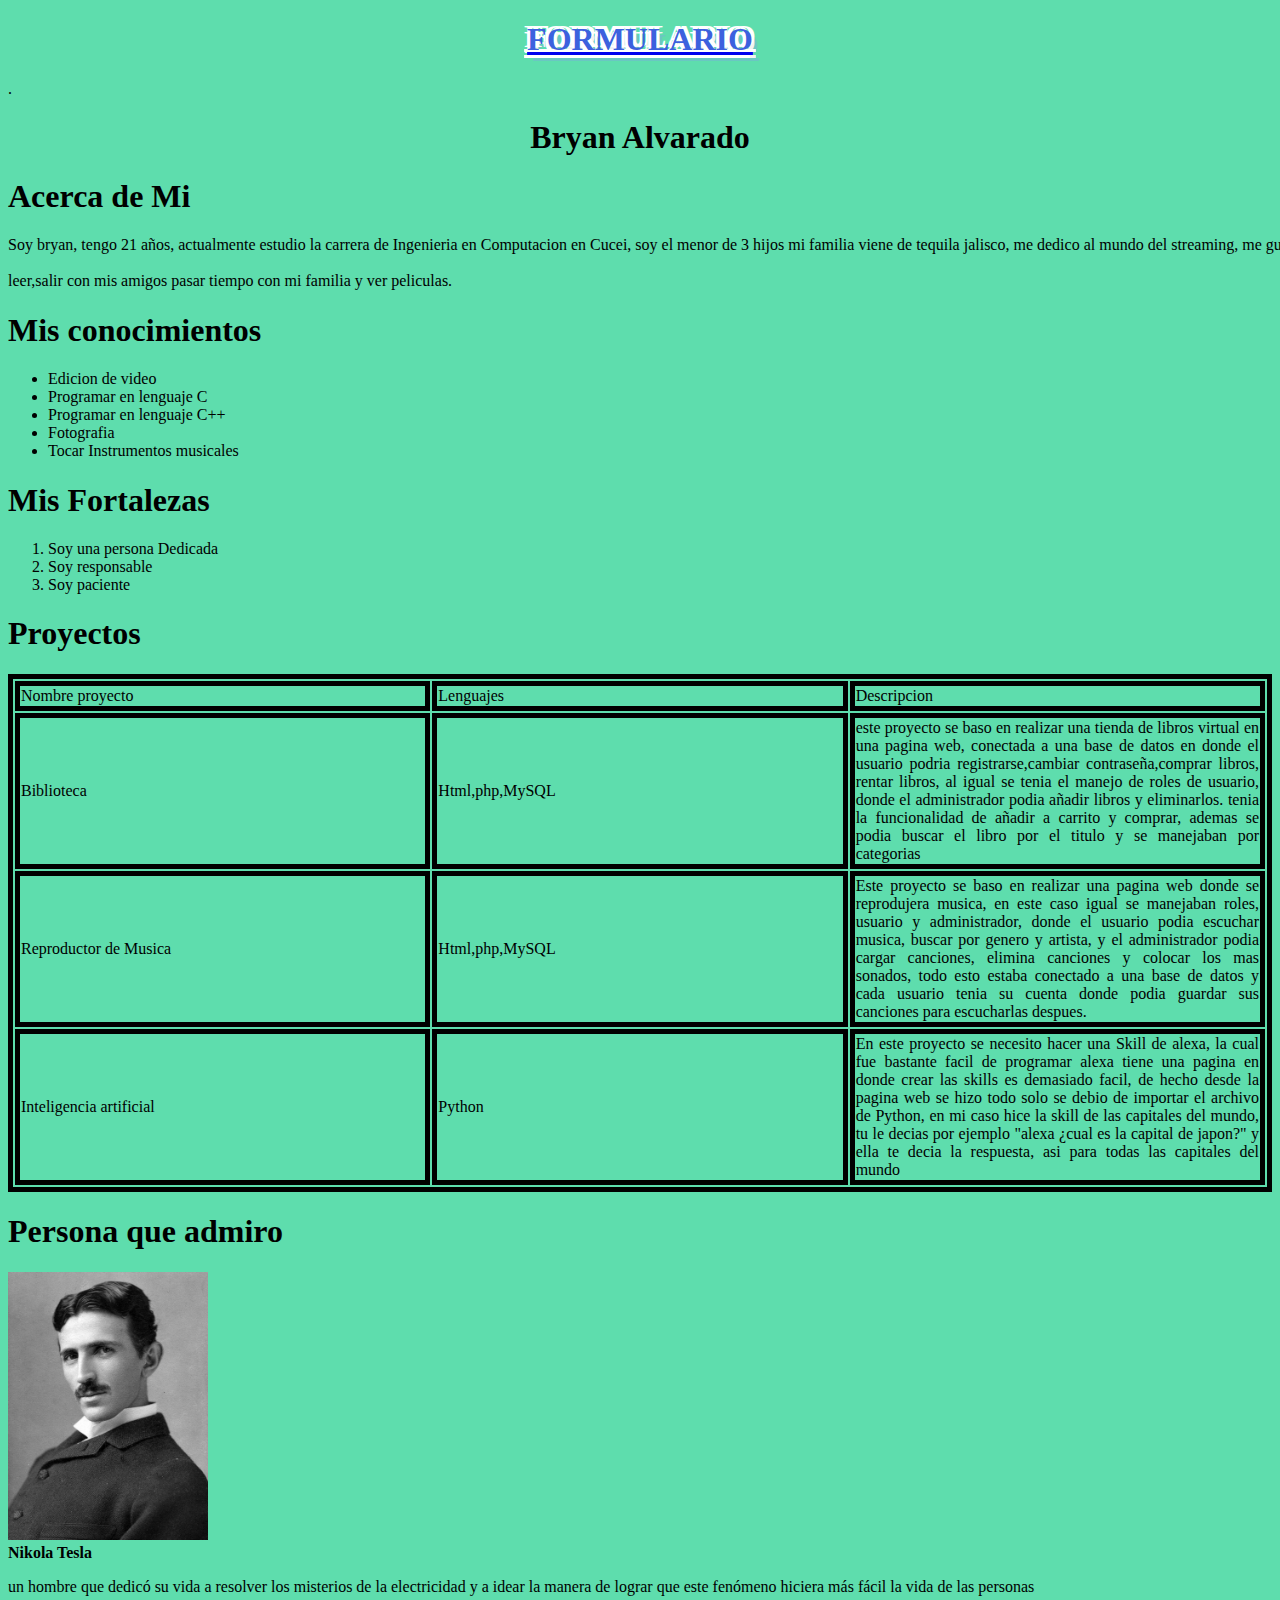
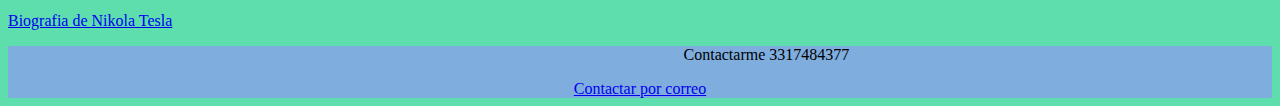
<file: Index.html>
﻿<!DOCTYPE html>
<html lang="es">
<head>
    <meta charset="UTF-8">
    <title>Practica HTML Pruebas</title>
    <link rel="stylesheet" type="text/css" href="style.css" media="screen" />

</head>
<body style="background-color:#5eddad;">
    <div>
        <a class="bg-2" href="formulario.html"><h1 class="t-stroke-shadow">FORMULARIO</h1></a>.
    </div>
    <H1 align="center">
        Bryan Alvarado
    </H1>
    <section>
        <h1>Acerca de Mi</h1>
        <p>Soy bryan, tengo 21 años, actualmente estudio la carrera de Ingenieria en Computacion en Cucei, soy el menor de 3 hijos
        mi familia viene de tequila jalisco, me dedico al mundo del streaming, me gusta aprender cosas nuevas <br></br>leer,salir con mis amigos
        pasar tiempo con mi familia y ver peliculas.</p>
    </section>
    <section>
        <h1>Mis conocimientos</h1>
        <ul>
            <li>Edicion de video</li>
            <li>Programar en lenguaje C</li>
            <li>Programar en lenguaje C++</li>
            <li>Fotografia</li>
            <li>Tocar Instrumentos musicales</li>
        </ul>
    </section>
    <section>
        <h1>Mis Fortalezas</h1>
        <ol>
            <li>Soy una persona Dedicada</li>
            <li>Soy responsable</li>
            <li>Soy paciente</li>

        </ol>
    </section>
    <section>
        <h1>Proyectos</h1>
        <table class="default">

            <tr>

                <td>Nombre proyecto</td>

                <td>Lenguajes</td>

                <td>Descripcion</td>

            </tr>

            <tr>

                <td>Biblioteca</td>

                <td>Html,php,MySQL</td>

                <td>este proyecto se baso en realizar una tienda de libros virtual en una pagina web, conectada a una base de datos
                en donde el usuario podria registrarse,cambiar contraseña,comprar libros, rentar libros, al igual
                se tenia el manejo de roles de usuario, donde el administrador podia añadir libros y eliminarlos. tenia
                la funcionalidad de añadir a carrito y comprar, ademas se podia buscar el libro por el titulo y se manejaban por categorias</td>

            </tr>
            <tr>

                <td>Reproductor de Musica</td>

                <td>Html,php,MySQL</td>

                <td>Este proyecto se baso en realizar una pagina web donde se reprodujera musica, en este caso igual se manejaban
                roles, usuario y administrador, donde el usuario podia escuchar musica, buscar por genero y artista, y el administrador
                podia cargar canciones, elimina canciones y colocar los mas sonados, todo esto estaba conectado a una base de datos
                y cada usuario tenia su cuenta donde podia guardar sus canciones para escucharlas despues.</td>

            </tr>
            <tr>

                <td>Inteligencia artificial</td>

                <td>Python</td>

                <td>En este proyecto se necesito hacer una Skill de alexa, la cual fue bastante facil de programar
                alexa tiene una pagina en donde crear las skills es demasiado facil, de hecho desde la pagina web se hizo todo
                solo se debio de importar el archivo de Python, en mi caso hice la skill de las capitales del mundo, tu le decias por ejemplo
                "alexa ¿cual es la capital de japon?" y ella te decia la respuesta, asi para todas las capitales del mundo</td>

            </tr>

        </table>
    </section>
    <section>
        <h1>Persona que admiro</h1>
        <img src="imagen.jpg" alt="Imagen" width="200px">
        <br>
        <b>Nikola Tesla</b>
        <p>un hombre que dedicó su vida a resolver los misterios de la electricidad y a idear la manera de lograr que este fenómeno hiciera más fácil la vida de las personas</p>
        <a href="https://es.wikipedia.org/wiki/Nikola_Tesla" target="_blank">Biografia de Nikola Tesla</a>
    </section>

    <div class="footer">
        <section>
            <p>Contactarme 3317484377</p>
            <a href="mailto:bryan.nunez2941@alumnos.udg.mx">Contactar por correo</a>

        </section>

    </div>

</body>
</html>
</file>
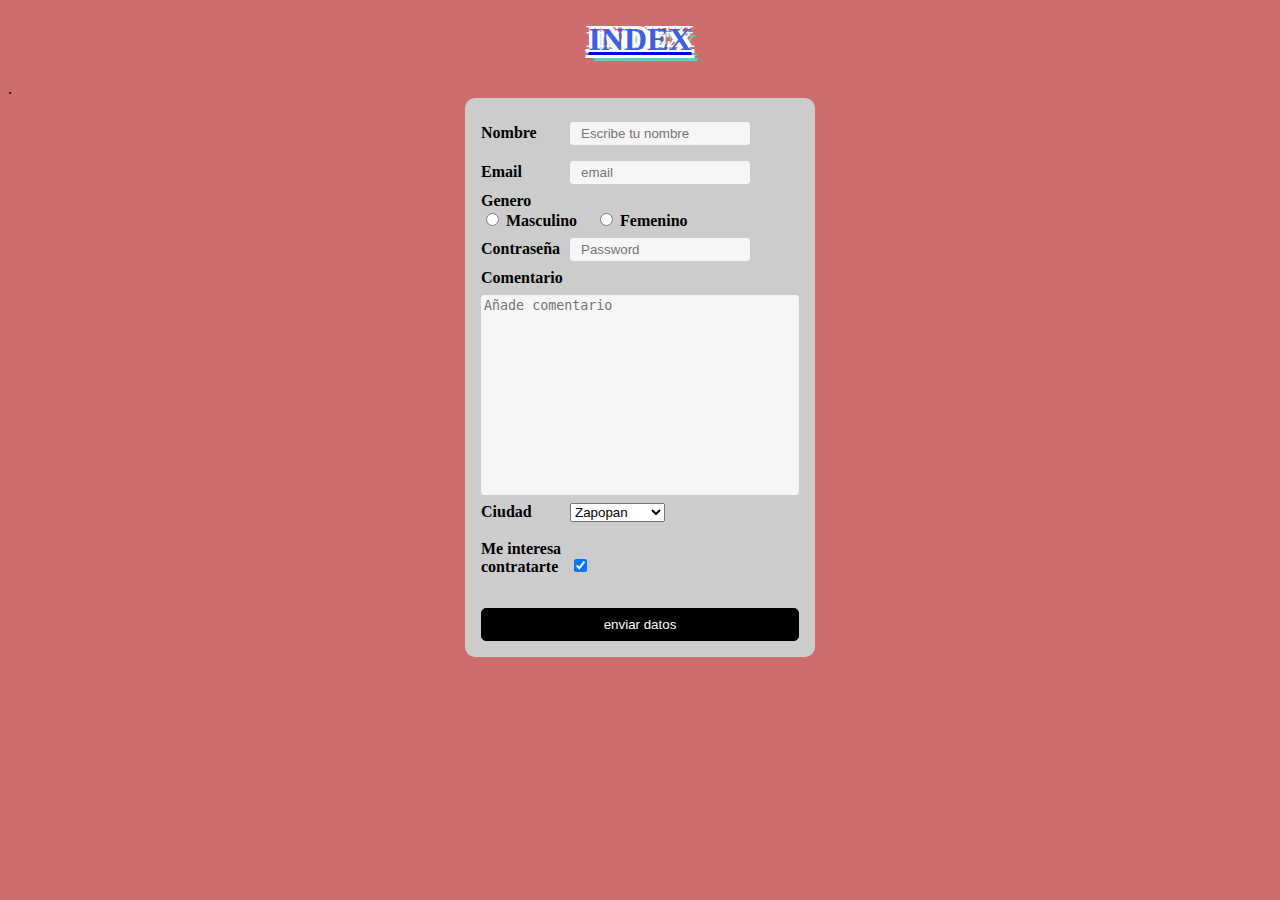
<file: formulario.html>
<!DOCTYPE html>
<html lang="es">
<head>
    <meta charset="UTF-8">
    <title>Contacto</title>
    <link rel="stylesheet" type="text/css" href="style.css" media="screen" />

</head>
<body style="background-color:#cd6d6d;">

<div>
    <a class="bg-2" href="Index.html"><h1 class="t-stroke-shadow">INDEX</h1></a>.
</div>

    <form action="formulario.html" method="GET">

        <label for="nombre">Nombre</label>
        <input type="text" name="nombre" id="nombre" placeholder="Escribe tu nombre"/>
        <label for="email" />Email</label>
        <input type="email" name="email" id="email" placeholder="email" required />
        <label for="nombre">Genero</label><br>
        <input type="radio" id="masculino" name="genero" value="masculino">
        <label for="masculino">Masculino</label>
        <input type="radio" id="femenino" name="genero" value="femenino">
        <label for="femenino">Femenino</label>
        <br>
        <label for="contraseña">Contraseña</label>
        <input type= "password" name="contraseña" id="contraseña" placeholder="Password" required/>
        <br>
        <label for="nombre">Comentario</label>
        <textarea name="mensaje" for="mensaje" placeholder="Añade comentario" maxlength="300"></textarea>
        <label for="nombre">Ciudad</label>
        <select name="select">
            <option value="value1">Guadalajara</option>
            <option value="value2" selected>Zapopan</option>
            <option value="value3">Tonala</option>
            <option value="value4">Otra</option>
        </select>
        <br></br>
        <label for="nombre">Me interesa contratarte</label>
        <label><input type="checkbox" name="cb-html5" checked></label><br>

        <input type="submit" name="enviar" value="enviar datos"/>
    </form>
</div>
</body>
</html>
</file>
<file: style.css>
table, th, td {
    border: 5px solid black;
}

h1{
    left: 0;
    bottom: 0;
    width: 100%;
    color: #000000;
    font-family: Verdana;

}
p{
    left: 0;
    bottom: 0;
    width: 120%;
    color: #000000;
    font-family: Verdana;
}
li{
    left: 0;
    bottom: 0;
    width: 130%;
    color: #000000;
    font-family: Verdana;
}
td{
    left: 0;
    bottom: 0;
    width: 20%;
    color: #000000;
    text-align: justify;
    font-family: Verdana;

}
.footer {

    left: 0;
    bottom: 0;
    width: 100%;
    background-color: #7eadde;
    color: blue;
    text-align: center;
}
*{box-sizing:border-box;}


.bg-2{

    background: linear-gradient(to right, rgb(128, 77, 193), rgb(227, 216, 205));
    text-align: center;
}
.t-stroke-shadow {
    color: #3c61de;
    text-shadow: -3px 3px #ffffff, -3px -3px #ffffff, 3px -3px #ffffff, 3px 3px #f3f3f2, 6px 6px #6ac7c2;
}






form{
    width:350px;
    padding:16px;
    border-radius:10px;
    margin:auto;
    background-color:#ccc;
}

form label{
    width:85px;
    font-weight:bold;
    display:inline-block;
}

form input[type="text"],
form input[type="email"],
form input[type="password"]{
    width:180px;
    padding:3px 10px;
    border:1px solid #f6f6f6;
    border-radius:3px;
    background-color:#f6f6f6;
    margin:8px 0;
    display:inline-block;
}

form input[type="submit"]{
    width:100%;
    padding:8px 16px;
    margin-top:32px;
    border:1px solid #000;
    border-radius:5px;
    display:block;
    color:#fff;
    background-color:#000;
}

form input[type="submit"]:hover{
    cursor:pointer;
}

textarea{
    width:100%;
    height:200px;
    border:1px solid #f6f6f6;
    border-radius:3px;
    background-color:#f6f6f6;
    margin:8px 0;
    /*resize: vertical | horizontal | none | both*/
    resize:none;
    display:block;
}
</file>
